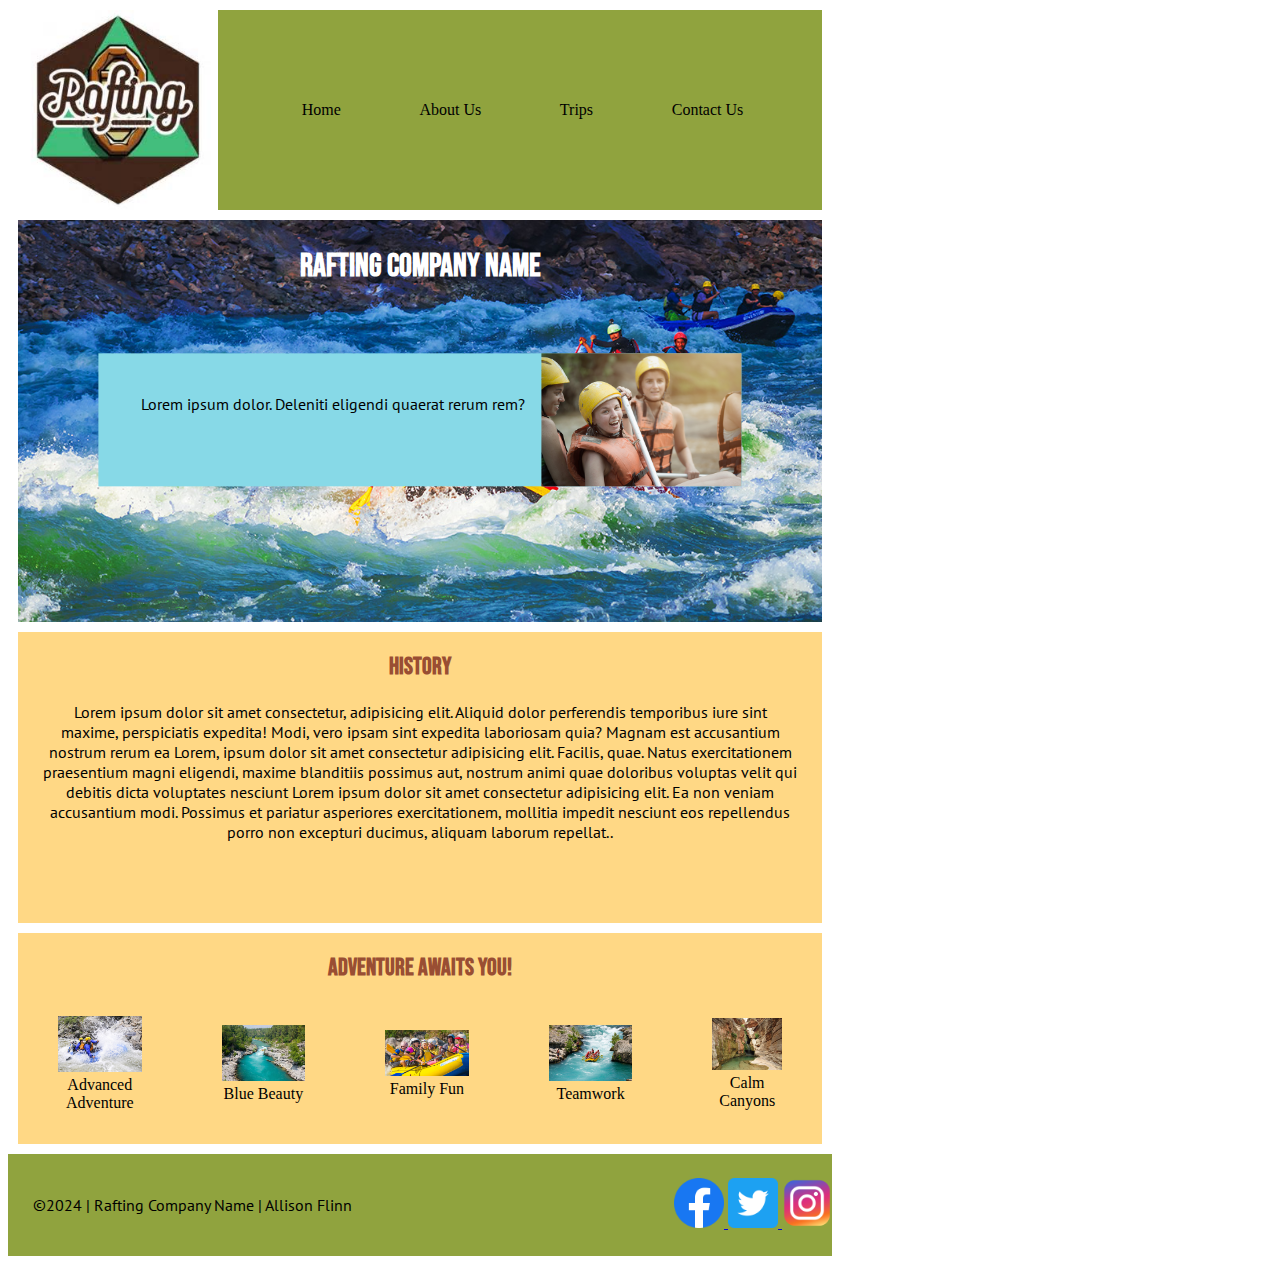
<file: wwr/about.html>
<!DOCTYPE html>
<html lang="en-US">
    <head>
        <meta charset="utf-8">
        <meta name="viewport" content="width=device-width,initial-scale=1.0">
        <title>About Us</title>
        <meta name="description" content="Rafting About Us Page"> 
        <meta name="author" content="Allison Flinn">
        <link rel="stylesheet" href="styles/rafting.css">
    </head>
    <body>
        <header class="header">
            <img src="images/brownrafting.jpeg" alt="Rafting Site Logo">
            <nav class="nav">
              <a href="index.html">Home</a> 
              <a href="about.html">About Us</a>
              <a href="trips.html">Trips</a>
              <a href="contact.html">Contact Us</a> 
            </nav>  
        </header>
        <main>
           <div class="hero">
            <img src="images/hero.jpg" alt="White water rafting image">
            <h1>Rafting Company Name</h1>
            <article>
             <img src="images/happyclient.png" alt="A happy rafter and others"> 
             <p>Lorem ipsum dolor. Deleniti eligendi quaerat rerum rem?</p>
            </article>   
           </div> 
           <section class="history">
             <h2>History</h2>
             <p>Lorem ipsum dolor sit amet consectetur, adipisicing elit. Aliquid dolor perferendis temporibus iure sint maxime, perspiciatis expedita! Modi, vero ipsam sint 
                expedita laboriosam quia? Magnam est accusantium nostrum rerum ea Lorem, ipsum dolor sit amet consectetur adipisicing elit. Facilis, quae. Natus exercitationem
                praesentium magni eligendi, maxime blanditiis possimus aut, nostrum animi quae doloribus voluptas velit qui debitis dicta voluptates nesciunt Lorem ipsum dolor sit amet consectetur adipisicing elit. Ea non veniam accusantium modi. 
                Possimus et pariatur asperiores exercitationem, mollitia impedit nesciunt eos repellendus porro non excepturi ducimus, aliquam laborum repellat..</p>
           </section>
           <section class="adventure">
                <h2 class="title">Adventure Awaits You!</h2>
                <div class="figs">
                    <figure>
                        <img src="images/bigrapids.jpg" alt="White water rafting in big waves">
                        <figcaption>Advanced Adventure</figcaption>
                    </figure>
                    <figure>
                       <img src="images/blueriver.jpg" alt="A blue river with a raft">
                       <figcaption>Blue Beauty</figcaption>
                    </figure>
                    <figure>
                        <img src="images/children.jpg" alt="Kids and adults rafting happily">
                        <figcaption>Family Fun</figcaption>
                    </figure>
                    <figure>
                        <img src="images/rafting.jpg" alt="A team of rafters on the river">
                        <figcaption>Teamwork</figcaption>
                    </figure>
                    <figure>
                        <img src="images/greenriver.jpg" alt="A calm river cutting through stone walls">
                        <figcaption>Calm Canyons</figcaption>
                    </figure>
                </div>
           </section>
        </main>
        <footer class ="footer">
            <p class="bottom">©2024 | Rafting Company Name | Allison Flinn</p>
            <nav class="sociallinks">
                <a href="https://facebook.com">
                    <img class="social" src="images/facebook.png" alt="Facebook">
                </a>
                <a href="https://twitter.com">
                    <img class="social" src="images/twitter.png" alt="Twitter">
                </a>
                <a href="https://instagram.com">
                    <img class="social" src="images/instagram.png" alt="Instagram">
                </a>
            </nav>
        </footer>
    </body>
</html>
</file>
<file: wwr/styles/rafting.css>
@import url('https://fonts.googleapis.com/css2?family=Bebas+Neue&family=PT+Sans&display=swap');

:root {
    --primary-color: #FFD885;
    --secondary-color: #90A33E;
    --accent1-color: #994E33;
    --accent2-color: #2D4462;

    --heading-font: 'Bebas Neue', sans-serif;
    --paragraph-font: 'PT Sans', sans-serif;

    --nav-background-color: #90A33E; 
    --nav-link-color:#2D4462;
    --nav-hover-link-color:#FFFFFF; 
    --nav-hover-background-color: #994E33;
}

* {
    max-width: 840px;
}

header {
    display: grid;
    grid-template-columns: 200px 1fr;
	align-items: center;
    column-gap: 5px;
    margin: 10px;
    background-color: var(--secondary-color);
}

.header img {
	width: 200px;
	height: auto;
}

.nav {
    display: flex;
    justify-content: space-evenly;
}

.nav a {
    text-decoration: none;
    color: black;  
}


h1,h2,h3,h4,h5,h6 {
    font-family: var(--heading-font);
    color: var(--accent1-color);
}

p {
    padding: 25px;
    color: black;
    font-family: var(--paragraph-font);
}

h1 {
    position: absolute;
    text-align: center;
    top: 25px;
    left: 50%;
    transform: translate(-50%, -50%);
    color: #FFFFFF;
}

article {
    position: absolute;
    top: 200px;
    background-color:rgb(135, 217, 231);
    width: 80%;
    left: 50%;
    transform: translate(-50%, -50%);
    text-align: center;
}

.hero {
    position: relative;
    margin: 10px;
}

.hero article img {
    width: 200px;
    float: right;
}

.hero img {
    display: block;
    width: 100%;
    height: auto;
}

.history {
    display: grid;
    background-color: var(--primary-color);
    grid-template-rows: 10% 1fr;
    text-align: center;
    margin: 10px;
}

.adventure {
    display: grid;
    background-color: var(--primary-color);
    grid-template: 10% 90% / 100%;
    text-align: center;
    gap: 15px;
    margin: 10px;
}

.figs {
    display: flex;
    flex-direction: row;
    align-items: center;
}

figure img {
    width: 100%;
}

.footer {
    display: flex;
    flex-direction: row;
    background-color: var(--secondary-color);
    justify-content: space-between;
    align-items: center;
}

.sociallinks img {
    width: 50px;
}
</file>
